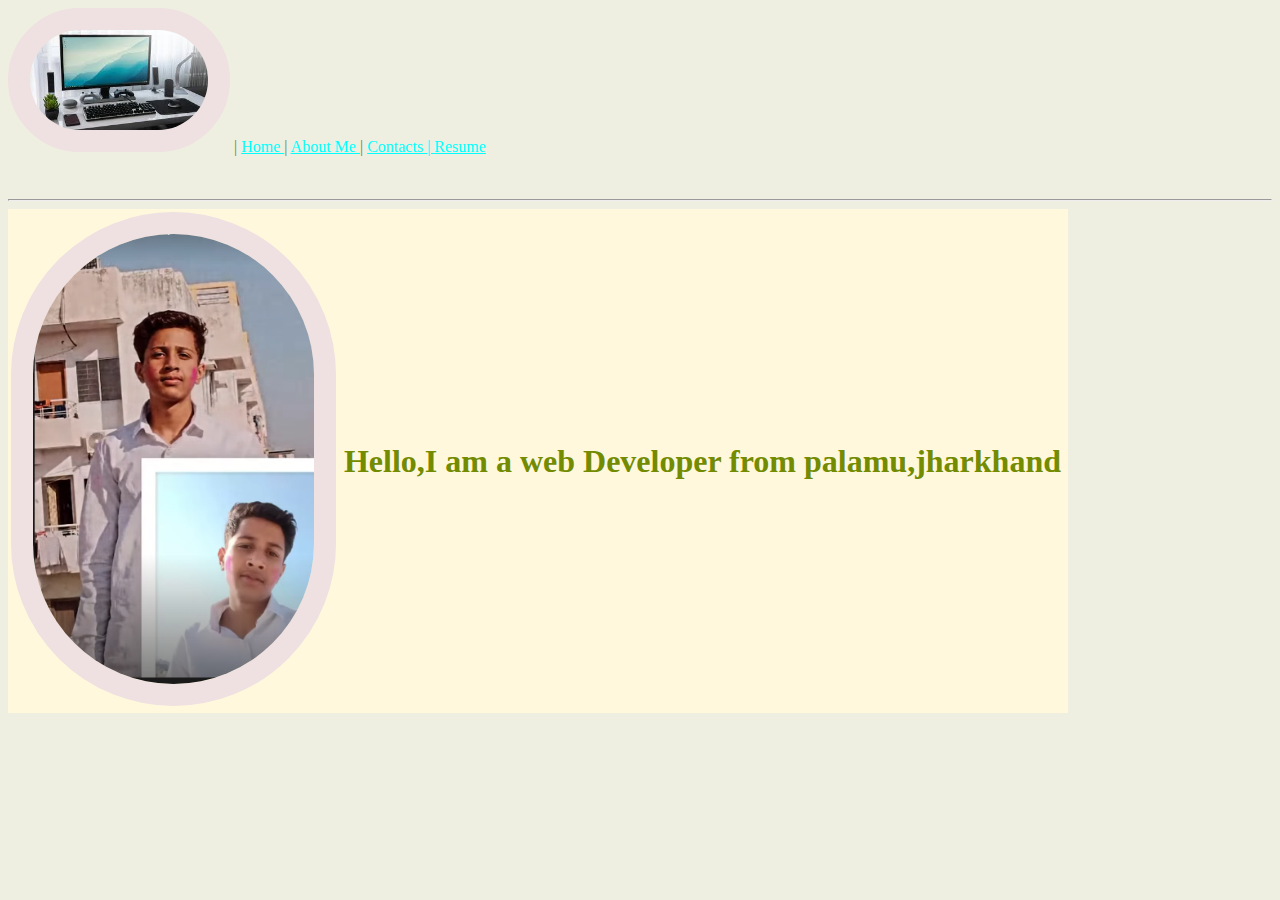
<file: index.html>
<!DOCTYPE html>
<html lang="en">
<head>
    <meta charset="UTF-8">
    <meta name="viewport" content="width=device-width, initial-scale=1.0">
    <title>profile</title>
     <link href="profile.css" rel="stylesheet"></link>
    <style>
        body{
    color: rgb(114, 139, 0);
    background-color: #EEEFE0;
    
}
button{
    color: rgb(255, 0, 170);
    font-size: 30px;
}
h2{
    font-weight: 800px;
}
p
{
    font-size: 43px;
    color: gold;
}
img{
    height: 450px;
    border: 22px solid;
    color: #efe0e1;
    border-radius: 600px;
}
table{
    background-color: cornsilk;
}
a{
    color: aqua;
    height: 900px;
}
        @media(max-width:318px)
{
    body{
        background-color: black;
    }
    h1{
        color: bisque;
         font-size: 20px;
    }

    </style>
</head>
<body>
   
      <img style="height: 100px;" src="image.jpg" alt="logo" height="" width="px" /> |
      <a href="index.html">Home  </a>  |  <a href="indexss.html"> About Me  </a> |
      <a href="indexs.html"> Contacts | </a> <a href="indexsss.html"> Resume </a>
    </p>
   <!-- <p><button>home</button>|-->
        <hr>
        <table>
            <tr>
               <th> <img src="piyush.png" alt="my pic"><th>
                <th> <h1>Hello,I am a web Developer from palamu,jharkhand </h1><th>
            </tr>
        </table>
        


        
    
    
</body>
</html>
</file>
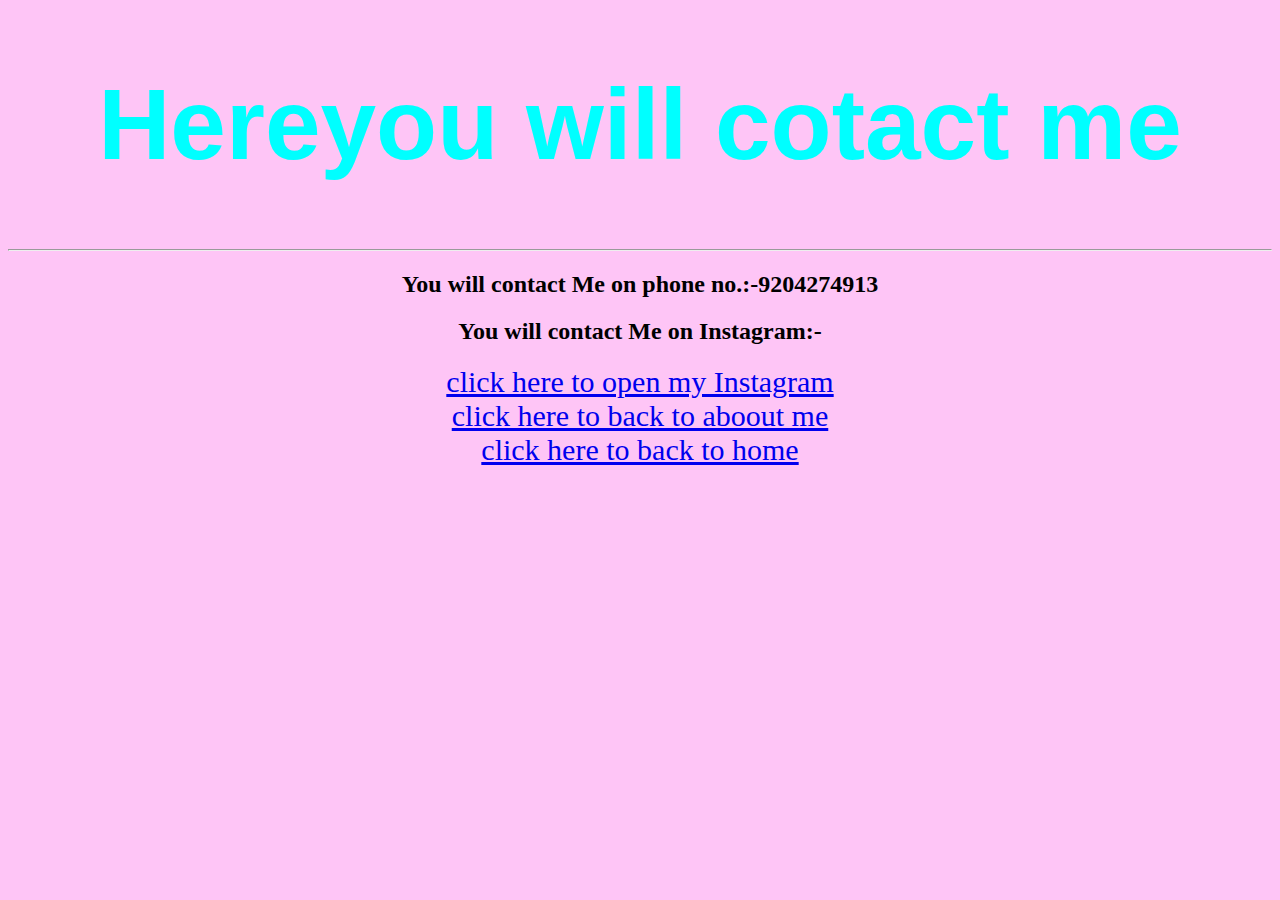
<file: indexs.html>
<!DOCTYPE html>
<html lang="en">
<head>
    <meta charset="UTF-8">
    <meta name="viewport" content="width=device-width, initial-scale=1.0">
    <title>contact</title>
      <link href="styles.css"rel="stylesheet"/>
</head>
<body>
    <h1>Hereyou will cotact me</h1><hr>
    <h2>You will contact Me on phone no.:-9204274913</h2>
       <h2>You will contact Me on Instagram:-</h2>
       <a href="https://www.instagram.com/piyushh._.rajputtt/">click here to open my Instagram </a><br>
       <a href="indexss.html">click here to back to aboout me</a><br>
       <a href="index.html">click here to  back  to home </a>

</body>
</html>
</file>
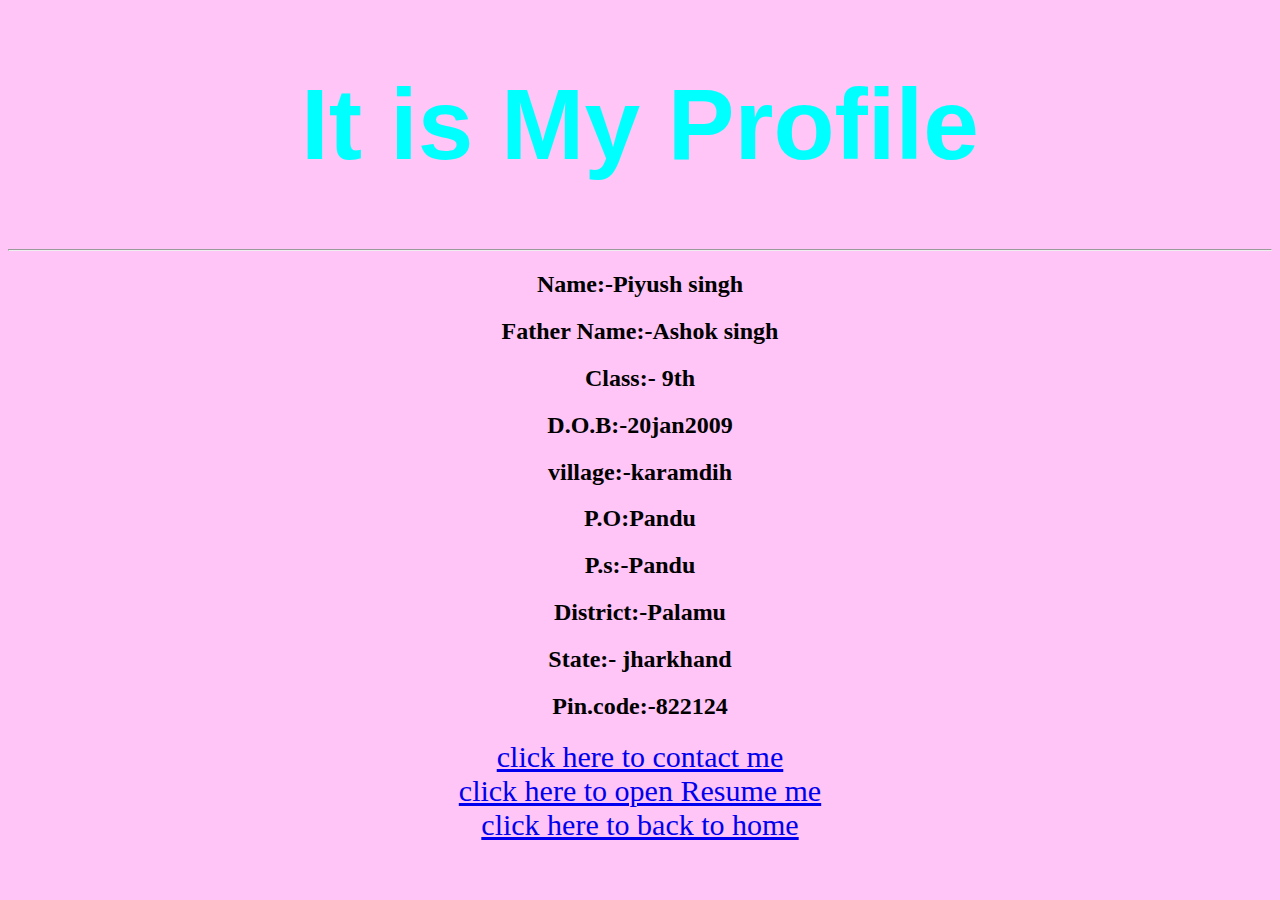
<file: indexss.html>
<!DOCTYPE html>
<html lang="en">
<head>
    <meta charset="UTF-8">
    <meta name="viewport" content="width=, initial-scale=1.0">
    <title>Abbout Me</title>
      <link href="styles.css"rel="stylesheet"/>
</head>
<body>
    <h1>It is My Profile</h1><hr>
    <h2>Name:-Piyush singh</h2>
    <h2>Father Name:-Ashok singh</h2>
    <h2>Class:-  9th</h2>
    <h2>D.O.B:-20jan2009</h2>
    <h2>village:-karamdih</h2>
    <h2>P.O:Pandu</h2>
    <h2>P.s:-Pandu</h2>
    <h2>District:-Palamu</h2>
    <h2>State:- jharkhand</h2>
    <h2>Pin.code:-822124</h2>
      <a href="indexs.html">click here to  contact me</a><br>
      <a href="indexsss.html">click here to  open Resume me</a><br>
      <a href="index.html">click here to  back  to home </a>


</body>
</html>
</file>
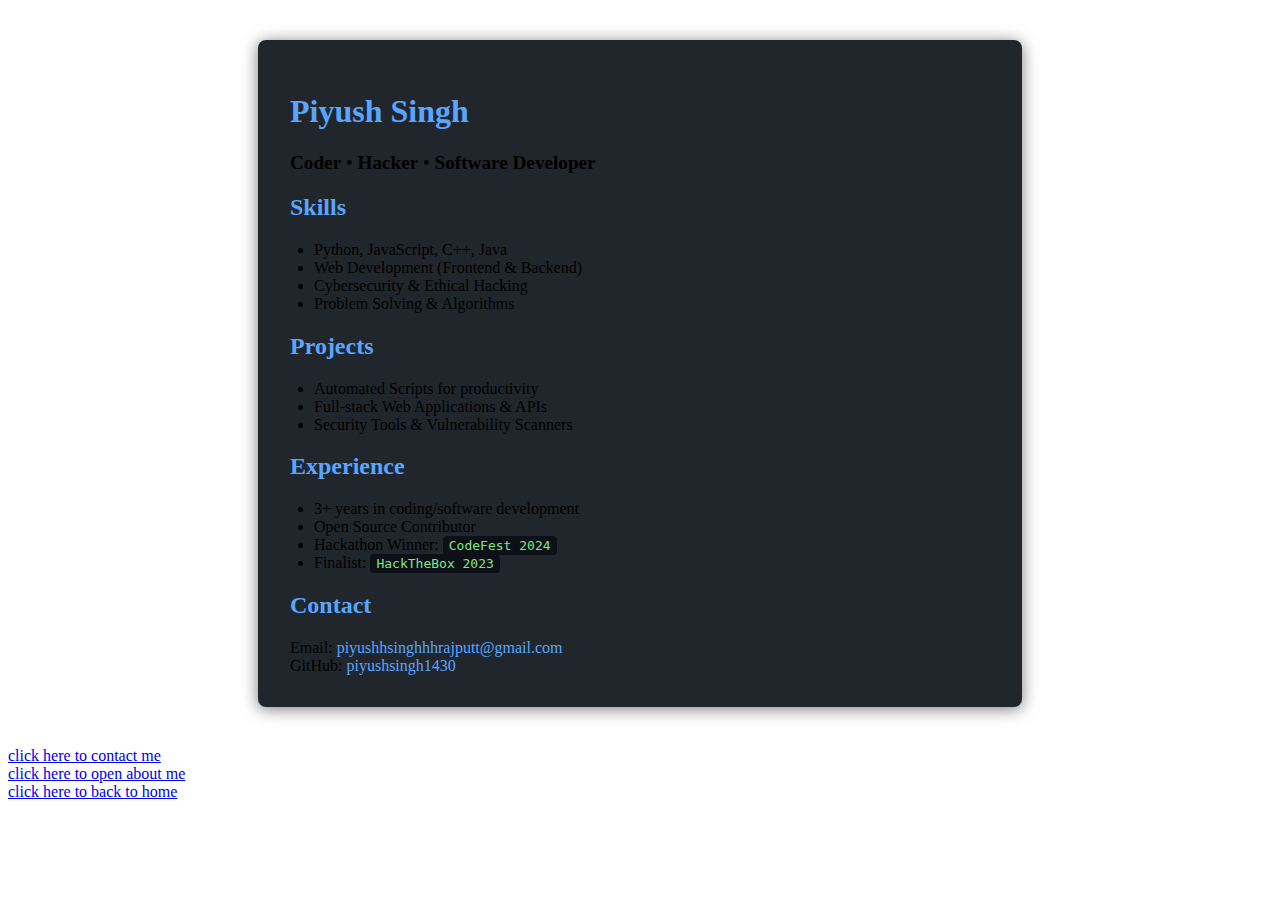
<file: indexsss.html>
<!DOCTYPE html>
<html lang="en">
<head>
    <meta charset="UTF-8">
    <title>Piyush Singh - Coder, Hacker & Software Developer</title>
    <style>
            <style>
        body { font-family: Arial, sans-serif; background: #161b22; color: #c9d1d9; margin: 0; padding: 0; }
        .container { max-width: 700px; margin: 40px auto; background: #21262d; border-radius: 8px; box-shadow: 0 2px 16px #0008; padding: 32px; }
        h1, h2 { color: #58a6ff; }
        ul { padding-left: 24px; }
        .roles { font-size: 1.2em; margin-bottom: 12px; }
        .contact a { color: #58a6ff; text-decoration: none; }
        .contact a:hover { text-decoration: underline; }
        code { background: #0d1117; color: #7ee787; padding: 2px 6px; border-radius: 4px; }

        /* Animated caret CSS */
        .animated-caret {
            display: inline-block;
            width: 1ch;
            color: #58a6ff;
            background: none;
            animation: caret-blink 1s steps(1) infinite;
            font-weight: bold;
            font-size: 1.2em;
        }
        @keyframes caret-blink {
            0%, 50% { opacity: 1; }
            51%, 100% { opacity: 0; }
        }
    </style>

    </style>
</head>
<body>
    <div class="container">
        <h1>Piyush Singh</h1>
        <div class="roles">
            <b>Coder</b> &bull; <b>Hacker</b> &bull; <b>Software Developer</b>
        </div>

        <h2>Skills</h2>
        <ul>
            <li>Python, JavaScript, C++, Java</li>
            <li>Web Development (Frontend & Backend)</li>
            <li>Cybersecurity & Ethical Hacking</li>
            <li>Problem Solving & Algorithms</li>
        </ul>

        <h2>Projects</h2>
        <ul>
            <li>Automated Scripts for productivity</li>
            <li>Full-stack Web Applications & APIs</li>
            <li>Security Tools & Vulnerability Scanners</li>
        </ul>

        <h2>Experience</h2>
        <ul>
            <li>3+ years in coding/software development</li>
            <li>Open Source Contributor</li>
            <li>Hackathon Winner: <code>CodeFest 2024</code></li>
            <li>Finalist: <code>HackTheBox 2023</code></li>
        </ul>

        <h2>Contact</h2>
        <div class="contact">
            Email: <a href="mailto:.com">piyushhsinghhhrajputt@gmail.com</a><br>
            GitHub: <a href="https://github.com/piyushsingh1430" target="_blank">piyushsingh1430</a>
        </div>
    </div>
         <a href="indexs.html">click here to  contact me</a><br>
      <a href="indexss.html">click here to  open about me</a><br>
      <a href="index.html">click here to  back  to home </a>

</body>
</html>
</file>
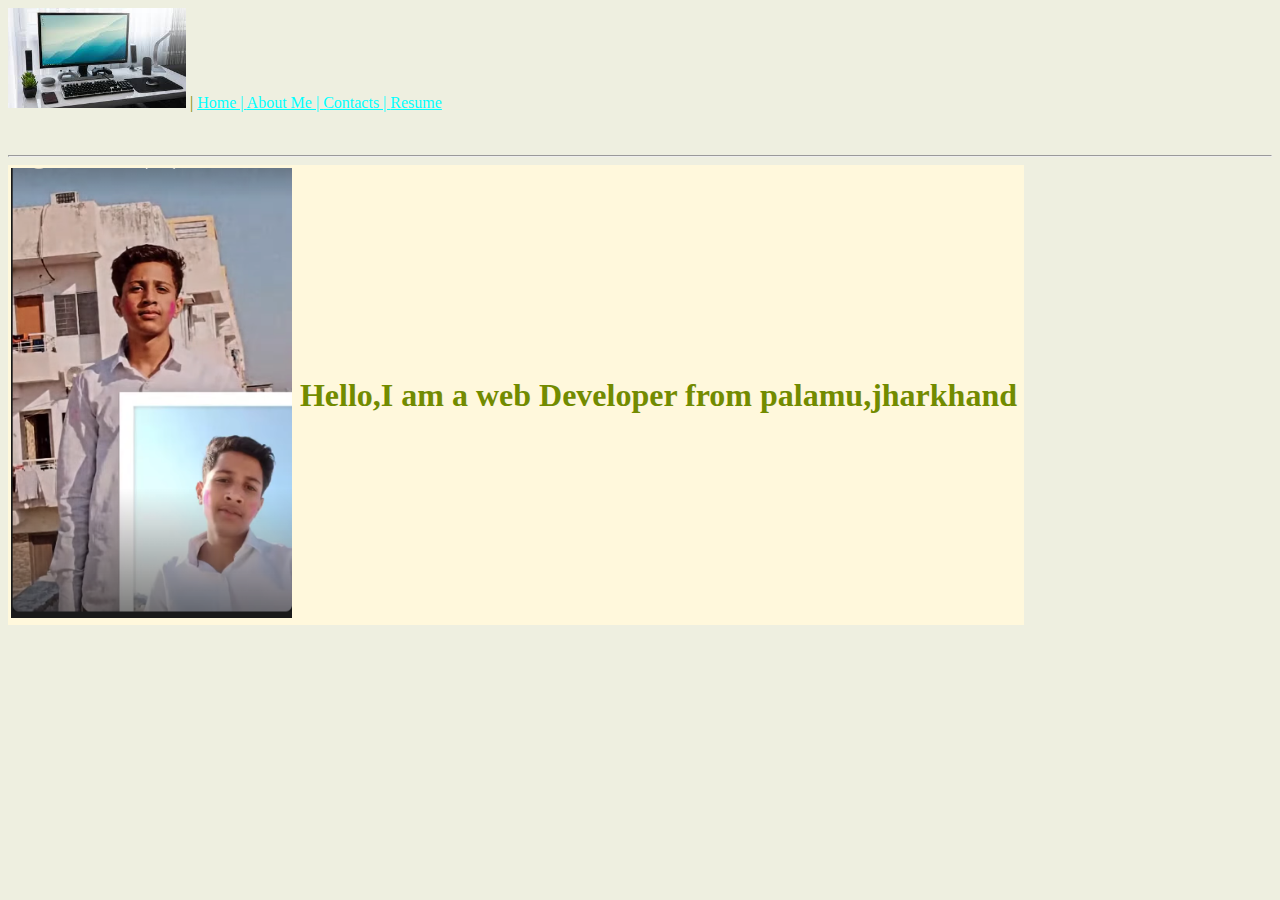
<file: profile.html>
<!DOCTYPE html>
<html lang="en">
<head>
    <meta charset="UTF-8">
    <meta name="viewport" content="width=device-width, initial-scale=1.0">
    <title>profile</title>
     <link href="profile.css" rel="stylesheet"></link>
</head>
<body>
   
      <img style="height: 100px;" src="image.jpg" alt="logo" height="" width="px" /> |
      <a href="">Home | </a> <a href=""> About Me | </a>
      <a href=""> Contacts | </a> <a href=""> Resume </a>
    </p>
   <!-- <p><button>home</button>|-->
        <hr>
        <table>
            <tr>
               <th> <img src="piyush.png" alt="my pic"><th>
                <th> <h1>Hello,I am a web Developer from palamu,jharkhand </h1><th>
            </tr>
        </table>
        


        
    
    
</body>
</html>
</file>
<file: profile.css>
body{
    color: rgb(114, 139, 0);
    background-color: #EEEFE0;
    
}
button{
    color: rgb(255, 0, 170);
    font-size: 30px;
}
h2{
    font-weight: 800px;
}
p
{
    font-size: 43px;
    color: gold;
}
img{
    height: 450px;
}
table{
    background-color: cornsilk;
}
a{
    color: aqua;
    height: 900px;
}
</file>
<file: styles.css>
h1{
    color: aqua;
    text-align: center;
    font: weight 20px;
     font-family: 'Gill Sans', 'Gill Sans MT', Calibri, 'Trebuchet MS', sans-serif;
     font-size: 100px;
    
}
body{
    background-color: #FEC5F6;
    text-align: center;
}
img{

    height: 500px;
    width: 350px;
    border: 22px solid;
    color: #efe0e1;
    border-radius: 600px;
}
a{
    font-size: 30px;
}
</file>
